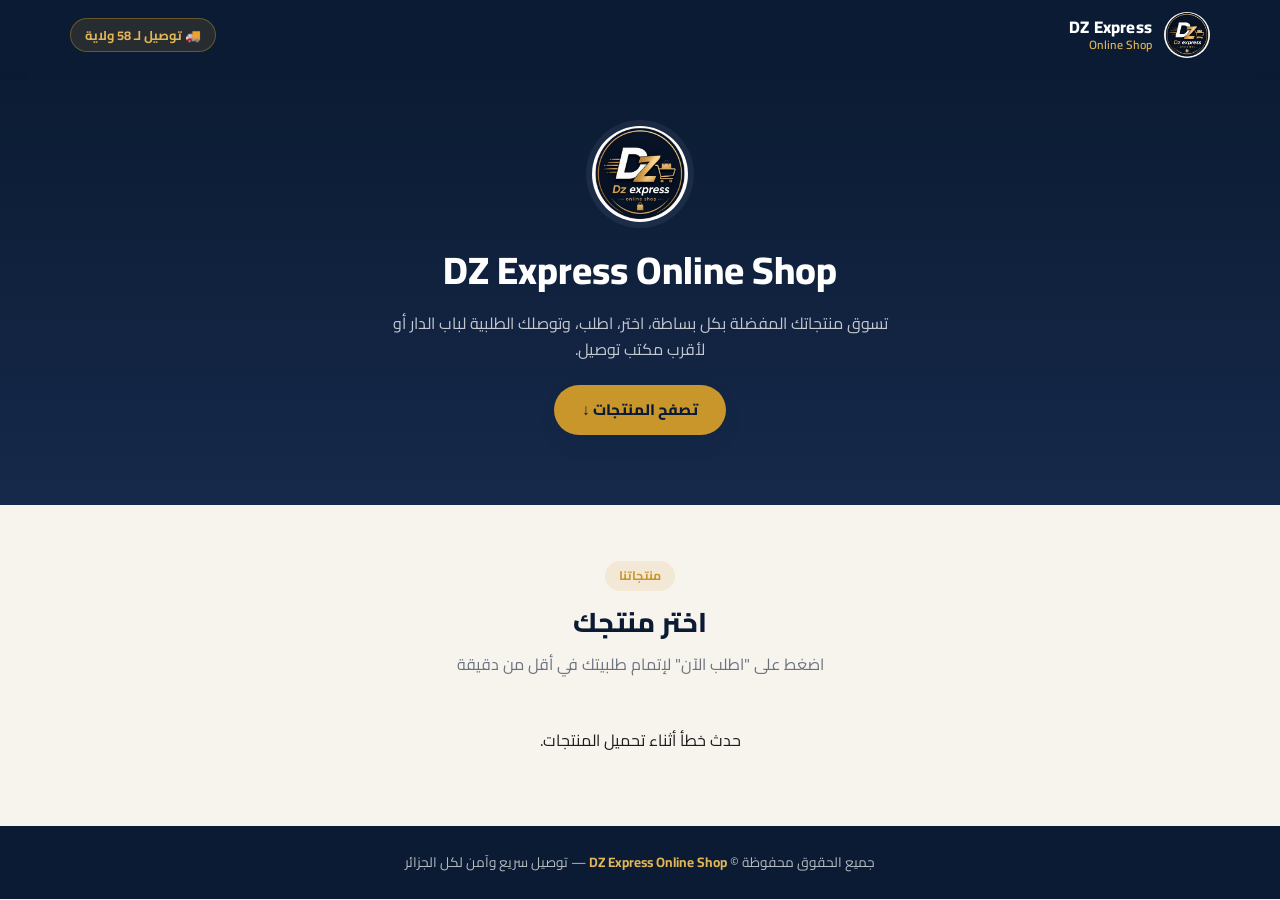
<file: index.html>
<!DOCTYPE html>
<html lang="ar" dir="rtl">
<head>
<meta charset="UTF-8">
<meta name="viewport" content="width=device-width, initial-scale=1.0">
<title>DZ Express Online Shop — متجرك الإلكتروني</title>
<meta name="description" content="تسوق أونلاين بكل سهولة، توصيل لجميع ولايات الجزائر.">
<link rel="icon" href="assets/logo.png">
<link rel="stylesheet" href="css/style.css">
</head>
<body>

<header class="site-header">
  <div class="container">
    <div class="brand">
      <img src="assets/logo.png" alt="DZ Express Online Shop">
      <div class="brand-text">
        <span class="name">DZ Express</span>
        <span class="tag">Online Shop</span>
      </div>
    </div>
    <div class="header-badge">🚚 توصيل لـ 58 ولاية</div>
  </div>
</header>

<section class="hero">
  <div class="container">
    <img class="hero-logo" src="assets/logo.png" alt="DZ Express">
    <h1>DZ Express Online Shop</h1>
    <p>تسوق منتجاتك المفضلة بكل بساطة، اختر، اطلب، وتوصلك الطلبية لباب الدار أو لأقرب مكتب توصيل.</p>
    <a href="#products" class="hero-cta">تصفح المنتجات ↓</a>
  </div>
</section>

<section class="section" id="products">
  <div class="container">
    <div class="section-head">
      <span class="eyebrow">منتجاتنا</span>
      <h2>اختر منتجك</h2>
      <p>اضغط على "اطلب الآن" لإتمام طلبيتك في أقل من دقيقة</p>
    </div>
    <div class="product-grid" id="productGrid"></div>
  </div>
</section>

<footer class="site-footer">
  <div class="container">
    جميع الحقوق محفوظة &copy; <strong>DZ Express Online Shop</strong> — توصيل سريع وآمن لكل الجزائر
  </div>
</footer>

<script src="js/products.js"></script>
<script src="js/icons.js"></script>
<script src="js/app.js"></script>
</body>
</html>
</file>
<file: css/style.css>
/* ====================================================================
   DZ Express Online Shop — التصميم العام
   اللوحة اللونية مأخوذة من اللوغو: كحلي داكن + ذهبي + أبيض
==================================================================== */

@import url('https://fonts.googleapis.com/css2?family=Cairo:wght@300;400;600;700;800&display=swap');

:root{
  --navy: #0B1B33;
  --navy-light: #16294A;
  --gold: #C9962C;
  --gold-light: #E3B655;
  --cream: #F7F4ED;
  --white: #FFFFFF;
  --text: #1C1C1E;
  --text-muted: #6B7280;
  --success: #2E7D32;
  --success-bg: #EAF6EC;
  --danger: #C0392B;
  --border: #E7E2D6;
  --radius: 16px;
  --radius-sm: 10px;
  --shadow: 0 10px 30px -12px rgba(11,27,51,0.18);
  --shadow-sm: 0 4px 14px -6px rgba(11,27,51,0.15);
}

*{ box-sizing: border-box; }

html{ scroll-behavior: smooth; }

body{
  margin:0;
  font-family:'Cairo', sans-serif;
  background: var(--cream);
  color: var(--text);
  direction: rtl;
  line-height:1.6;
}

img{ max-width:100%; display:block; }
a{ color:inherit; text-decoration:none; }
button{ font-family:inherit; cursor:pointer; }

:focus-visible{
  outline: 3px solid var(--gold);
  outline-offset: 2px;
}

.container{
  width:100%;
  max-width: 1180px;
  margin:0 auto;
  padding: 0 20px;
}

/* ---------- Header ---------- */
.site-header{
  position: sticky;
  top:0;
  z-index: 50;
  background: var(--navy);
  box-shadow: var(--shadow-sm);
}
.site-header .container{
  display:flex;
  align-items:center;
  justify-content: space-between;
  padding-top: 12px;
  padding-bottom: 12px;
}
.brand{
  display:flex;
  align-items:center;
  gap:12px;
}
.brand img{
  width:46px;
  height:46px;
  border-radius:50%;
}
.brand-text{
  display:flex;
  flex-direction:column;
  line-height:1.15;
}
.brand-text .name{
  color: var(--white);
  font-weight:800;
  font-size:1.05rem;
  letter-spacing:.2px;
}
.brand-text .tag{
  color: var(--gold-light);
  font-size:.75rem;
  font-weight:600;
}
.header-badge{
  display:flex;
  align-items:center;
  gap:8px;
  background: rgba(201,150,44,0.15);
  border:1px solid rgba(201,150,44,0.4);
  color: var(--gold-light);
  padding:6px 14px;
  border-radius:999px;
  font-size:.8rem;
  font-weight:700;
  white-space:nowrap;
}

/* ---------- Hero ---------- */
.hero{
  background: linear-gradient(180deg, var(--navy) 0%, var(--navy-light) 100%);
  padding: 56px 0 70px;
  text-align:center;
  position:relative;
  overflow:hidden;
}
.hero::after{
  content:"";
  position:absolute;
  inset:auto -10% -60% -10%;
  height: 220px;
  background: radial-gradient(closest-side, rgba(201,150,44,0.35), transparent 70%);
  pointer-events:none;
}
.hero-logo{
  width:96px;
  height:96px;
  border-radius:50%;
  margin: 0 auto 18px;
  box-shadow: 0 0 0 6px rgba(255,255,255,0.06);
}
.hero h1{
  color: var(--white);
  font-size: clamp(1.6rem, 4vw, 2.4rem);
  font-weight:800;
  margin: 0 0 10px;
}
.hero p{
  color: rgba(255,255,255,0.75);
  font-size: 1rem;
  max-width: 520px;
  margin: 0 auto 22px;
}
.hero-cta{
  display:inline-flex;
  align-items:center;
  gap:8px;
  background: var(--gold);
  color: var(--navy);
  font-weight:800;
  padding: 13px 28px;
  border-radius: 999px;
  border:none;
  font-size: .95rem;
  box-shadow: var(--shadow);
  transition: transform .15s ease, background .15s ease;
}
.hero-cta:hover{ background: var(--gold-light); transform: translateY(-1px); }

/* ---------- Section heading ---------- */
.section{ padding: 56px 0; }
.section-head{
  text-align:center;
  margin-bottom: 34px;
}
.section-head .eyebrow{
  display:inline-block;
  color: var(--gold);
  background: rgba(201,150,44,0.12);
  font-weight:700;
  font-size:.78rem;
  padding: 5px 14px;
  border-radius: 999px;
  margin-bottom: 10px;
}
.section-head h2{
  font-size: clamp(1.3rem, 3vw, 1.7rem);
  font-weight:800;
  margin: 0 0 8px;
  color: var(--navy);
}
.section-head p{
  color: var(--text-muted);
  margin:0;
}

/* ---------- Product grid ---------- */
.product-grid{
  display:grid;
  grid-template-columns: repeat(auto-fill, minmax(230px, 1fr));
  gap: 22px;
}
.product-card{
  background: var(--white);
  border-radius: var(--radius);
  border:1px solid var(--border);
  overflow:hidden;
  box-shadow: var(--shadow-sm);
  display:flex;
  flex-direction:column;
  transition: transform .18s ease, box-shadow .18s ease;
}
.product-card:hover{
  transform: translateY(-4px);
  box-shadow: var(--shadow);
}
.product-media{
  aspect-ratio: 1.3 / 1;
  background: linear-gradient(160deg, var(--cream), #EFEAE0);
  display:flex;
  align-items:center;
  justify-content:center;
}
.product-media img{ width:100%; height:100%; object-fit:cover; }
.product-media svg{ width:64px; height:64px; }
.product-body{
  padding: 16px 18px 18px;
  display:flex;
  flex-direction:column;
  gap:8px;
  flex:1;
}
.product-body h3{
  font-size: 1rem;
  font-weight:700;
  margin:0;
  color: var(--navy);
}
.product-body p{
  font-size:.85rem;
  color: var(--text-muted);
  margin:0;
  flex:1;
}
.product-foot{
  display:flex;
  align-items:center;
  justify-content:space-between;
  margin-top: 6px;
}
.price{
  font-weight:800;
  color: var(--navy);
  font-size: 1.05rem;
}
.price small{ font-weight:600; font-size:.7rem; color: var(--text-muted); }
.btn{
  display:inline-flex;
  align-items:center;
  gap:6px;
  background: var(--navy);
  color: var(--white);
  font-weight:700;
  font-size:.85rem;
  padding: 9px 16px;
  border-radius: 999px;
  border:none;
  transition: background .15s ease;
}
.btn:hover{ background: var(--navy-light); }
.btn-gold{
  background: var(--gold);
  color: var(--navy);
}
.btn-gold:hover{ background: var(--gold-light); }
.btn-block{ width:100%; justify-content:center; }
.btn[disabled]{
  opacity:.5;
  cursor:not-allowed;
}

/* ---------- Footer ---------- */
.site-footer{
  background: var(--navy);
  color: rgba(255,255,255,0.7);
  text-align:center;
  padding: 26px 0;
  font-size:.85rem;
}
.site-footer strong{ color: var(--gold-light); }

/* ---------- Order page ---------- */
.order-wrap{
  display:grid;
  grid-template-columns: 1fr;
  gap: 26px;
  max-width: 640px;
  margin: 0 auto;
}
.back-link{
  display:inline-flex;
  align-items:center;
  gap:6px;
  color: var(--navy);
  font-weight:700;
  font-size:.9rem;
  margin-bottom: 18px;
}
.summary-card{
  background: var(--white);
  border:1px solid var(--border);
  border-radius: var(--radius);
  padding: 18px;
  display:flex;
  gap:16px;
  align-items:center;
  box-shadow: var(--shadow-sm);
}
.summary-card .media{
  width:84px; height:84px;
  border-radius: var(--radius-sm);
  background: linear-gradient(160deg, var(--cream), #EFEAE0);
  display:flex; align-items:center; justify-content:center;
  flex-shrink:0;
}
.summary-card .media svg{ width:42px; height:42px; }
.summary-card .media img{ width:100%; height:100%; object-fit:cover; border-radius: var(--radius-sm); }
.summary-card h2{ margin:0 0 4px; font-size:1.05rem; color: var(--navy); }
.summary-card .price{ font-size:1rem; }

.form-card{
  background: var(--white);
  border:1px solid var(--border);
  border-radius: var(--radius);
  padding: 22px;
  box-shadow: var(--shadow-sm);
  display:flex;
  flex-direction:column;
  gap: 18px;
}
.field{ display:flex; flex-direction:column; gap:7px; }
.field label{ font-weight:700; font-size:.88rem; color: var(--navy); }
.field input, .field select{
  border:1px solid var(--border);
  border-radius: var(--radius-sm);
  padding: 12px 14px;
  font-family:'Cairo', sans-serif;
  font-size:.92rem;
  background: var(--cream);
  color: var(--text);
}
.field input:focus, .field select:focus{
  background: var(--white);
  border-color: var(--gold);
}
.field .error{
  color: var(--danger);
  font-size:.78rem;
  font-weight:600;
  display:none;
}
.field.invalid .error{ display:block; }
.field.invalid input, .field.invalid select{ border-color: var(--danger); }

.delivery-options{
  display:grid;
  grid-template-columns: 1fr 1fr;
  gap: 12px;
}
.delivery-card{
  border:2px solid var(--border);
  border-radius: var(--radius-sm);
  padding: 14px;
  text-align:center;
  cursor:pointer;
  transition: border-color .15s ease, background .15s ease;
  background: var(--cream);
}
.delivery-card:hover{ border-color: var(--gold-light); }
.delivery-card.selected{
  border-color: var(--gold);
  background: rgba(201,150,44,0.1);
}
.delivery-card .label{
  font-weight:700;
  color: var(--navy);
  font-size:.9rem;
  margin-bottom:4px;
}
.delivery-card .amount{
  font-weight:800;
  color: var(--gold);
  font-size:1.05rem;
}
.delivery-unavailable{
  background: #FBEAE7;
  border:1px solid #F2C5BC;
  color: var(--danger);
  border-radius: var(--radius-sm);
  padding: 12px 14px;
  font-size:.85rem;
  font-weight:600;
  text-align:center;
}

.total-box{
  background: var(--navy);
  border-radius: var(--radius-sm);
  padding: 16px 18px;
  display:flex;
  flex-direction:column;
  gap:6px;
}
.total-row{
  display:flex;
  justify-content:space-between;
  font-size:.86rem;
  color: rgba(255,255,255,0.65);
}
.total-row.grand{
  font-size: 1.15rem;
  font-weight:800;
  color: var(--gold-light);
  border-top: 1px solid rgba(255,255,255,0.15);
  padding-top: 8px;
  margin-top: 4px;
}

.hint{ font-size:.78rem; color: var(--text-muted); }

/* ---------- Success view ---------- */
.success-card{
  background: var(--white);
  border:1px solid var(--border);
  border-radius: var(--radius);
  padding: 36px 24px;
  text-align:center;
  box-shadow: var(--shadow-sm);
}
.success-icon{
  width:64px; height:64px;
  border-radius:50%;
  background: var(--success-bg);
  display:flex; align-items:center; justify-content:center;
  margin: 0 auto 16px;
}
.success-card h2{ color: var(--navy); margin: 0 0 8px; }
.success-card p{ color: var(--text-muted); margin: 0 0 20px; }
.order-id{
  display:inline-block;
  background: var(--cream);
  border:1px dashed var(--border);
  border-radius: var(--radius-sm);
  padding: 8px 16px;
  font-weight:700;
  color: var(--navy);
  margin-bottom: 22px;
}

.hidden{ display:none !important; }

.submit-error{
  background:#FBEAE7;
  border:1px solid #F2C5BC;
  color: var(--danger);
  border-radius: var(--radius-sm);
  padding: 12px 14px;
  font-size:.85rem;
  font-weight:600;
  text-align:center;
}

.spinner{
  width:18px; height:18px;
  border-radius:50%;
  border:2.5px solid rgba(11,27,51,0.25);
  border-top-color: var(--navy);
  animation: spin .7s linear infinite;
}
@keyframes spin{ to{ transform: rotate(360deg); } }

@media (min-width: 640px){
  .order-wrap{ grid-template-columns: 1fr; }
}

@media (max-width: 480px){
  .delivery-options{ grid-template-columns: 1fr 1fr; }
  .hero{ padding: 44px 0 56px; }
}
</file>
